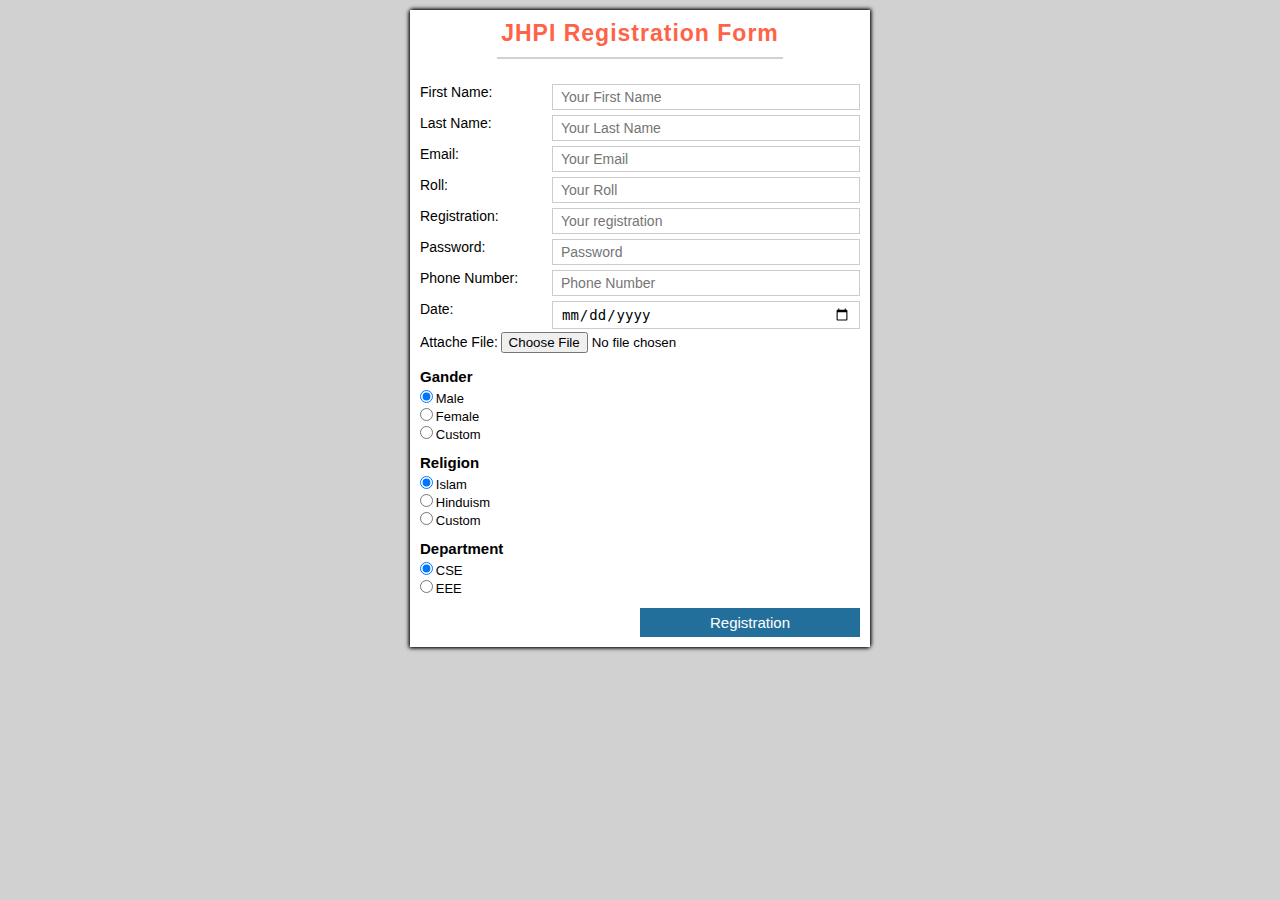
<file: index.html>
<!DOCTYPE html>
<html lang="en">
<head>
  <meta charset="UTF-8">
  <meta http-equiv="X-UA-Compatible" content="IE=edge">
  <meta name="viewport" content="width=device-width, initial-scale=1.0">
  <link rel="shortcut icon" href="./image/m-icon.png" type="image/x-icon">
  <title>Registration Form || Mithon Islam</title>
  <link rel="stylesheet" href="./style.css">
</head>
<body>

  <div class="container">
   <form action="#" method="post">
    <h1 class="main-title">JHPI Registration Form</h1>
    <hr class="divider">

    <div class="top-area">
      <div class="margin">
        <label for="first">First Name:</label>
        <input type="text" name="first" placeholder="Your First Name" required>
      </div>
  
      <div class="margin">
        <label for="last">Last Name:</label>
        <input type="text" name="last" placeholder="Your Last Name" required>
      </div>
  
      <div class="margin">
        <label for="email">Email:</label>
        <input type="email" name="email" placeholder="Your Email" required>
      </div>

      <div class="margin">
        <label for="roll">Roll:</label>
        <input type="number" name="roll" placeholder="Your Roll" required>
      </div>

      <div class="margin">
        <label for="registration">Registration:</label>
        <input type="number" name="registration" placeholder="Your registration" required>
      </div>
  
      <div class="margin">
        <label for="password">Password:</label>
        <input type="password" name="password" placeholder="Password" required>
      </div>
  
      <div class="margin">
        <label for="phone">Phone Number:</label>
        <input type="number" name="phone" placeholder="Phone Number" required>
      </div>
  
      <div class="margin">
        <label for="date">Date:</label>
        <input type="date" name="date" placeholder="Date" required>
      </div>
  
      <div class="file">
        <label for="file">Attache File:</label>
        <input type="file" name="file" placeholder="file" required>
      </div>
    </div>

    <div class="bottom-area">
      <div class="gander mb-1">
        <h2>Gander</h2>
        <input type="radio" name="gander" checked placeholder="male"> 
        <span>Male</span> <br>
  
        <input type="radio" name="gander" placeholder="female"> 
        <span>Female</span> <br>
  
        <input type="radio" name="gander" placeholder="custom"> 
        <span>Custom</span>
      </div>
  
      <div class="religion mb-1">
        <h2>Religion</h2>
        <input type="radio" name="religion" checked placeholder="islam"> 
        <span>Islam</span> <br>
  
        <input type="radio" name="religion" placeholder="hinduism"> 
        <span>Hinduism</span> <br>
  
        <input type="radio" name="religion" placeholder="custom"> 
        <span>Custom</span>
      </div>
  
      <div class="departmen mb-1">
        <h2>Department</h2>
        <input type="radio" name="dept" checked placeholder="cse"> 
        <span>CSE</span> <br>
  
        <input type="radio" name="dept" placeholder="eee"> 
        <span>EEE</span>
      </div>
    </div>

    <button type="submit" class="btn">Registration</button>
   </form>
  </div>

</body>
</html>
</file>
<file: style.css>
*,
*::before,
*::after{
  padding: 0;
  margin: 0;
  box-sizing: border-box;
}
html{
  font-size: 62.5%;
  font-family: Verdana, Tahoma, sans-serif;
}
body{
  background: #d1d1d1;
}
.divider{
  width: 65%;
  border: .1rem solid #d1d1d1;
  margin: 1rem auto;
}
.m-1{
  margin: 1.5rem auto;
}
.mb-1{
  margin-bottom: 1rem;
}
.container{
  max-width: 48rem;
  margin: 1rem auto;
}
form{
  margin: 0 1rem;
  padding: 1rem;
  /* border: .2rem dashed tomato; */
  background: white;
  overflow: hidden;
  box-shadow: -.1rem .1rem .4rem #000, .1rem -.1rem .4rem #000;
}
.main-title{
  text-align: center;
  font-size: 2.3rem;
  letter-spacing: .1rem;
  color: tomato;
}
.top-area{
  overflow: hidden;
}
.margin{
  width: 100%;
  margin: 1.5rem 0;
}
label{
  font-size: 1.4rem;
  width: 30%;
}
.margin input{
  width: 70%;
  padding: 0.4rem 0.8rem;
  font-size: 1.4rem;
  border: 0.1rem solid #cccccc;
  float: right;
}
.margin input:focus{
  outline: none;
  border-color: tomato;
}
.bottom-area{
  margin-top: 1.5rem;
}
.bottom-area h2{
  margin-bottom: 0.5rem;
}
span{
  font-size: 1.3rem;
}
.bottom-area input {
  margin-bottom: 0.5rem;
}
.btn{
  width: 50%;
  padding: 0.6rem 1rem;
  font-size: 1.5rem;
  background: #236f9b;
  color: #fff;
  border: none;
  float: right;
}
.btn:hover{
  cursor: pointer;
  background: #d1d1d1;
  color: black;
}



@media only screen and (max-width: 450px){
  html{
    font-size: 52.5%;
  }
}

@media only screen and (max-width: 368px){
  html{
    font-size: 50%;
  }
}
</file>
